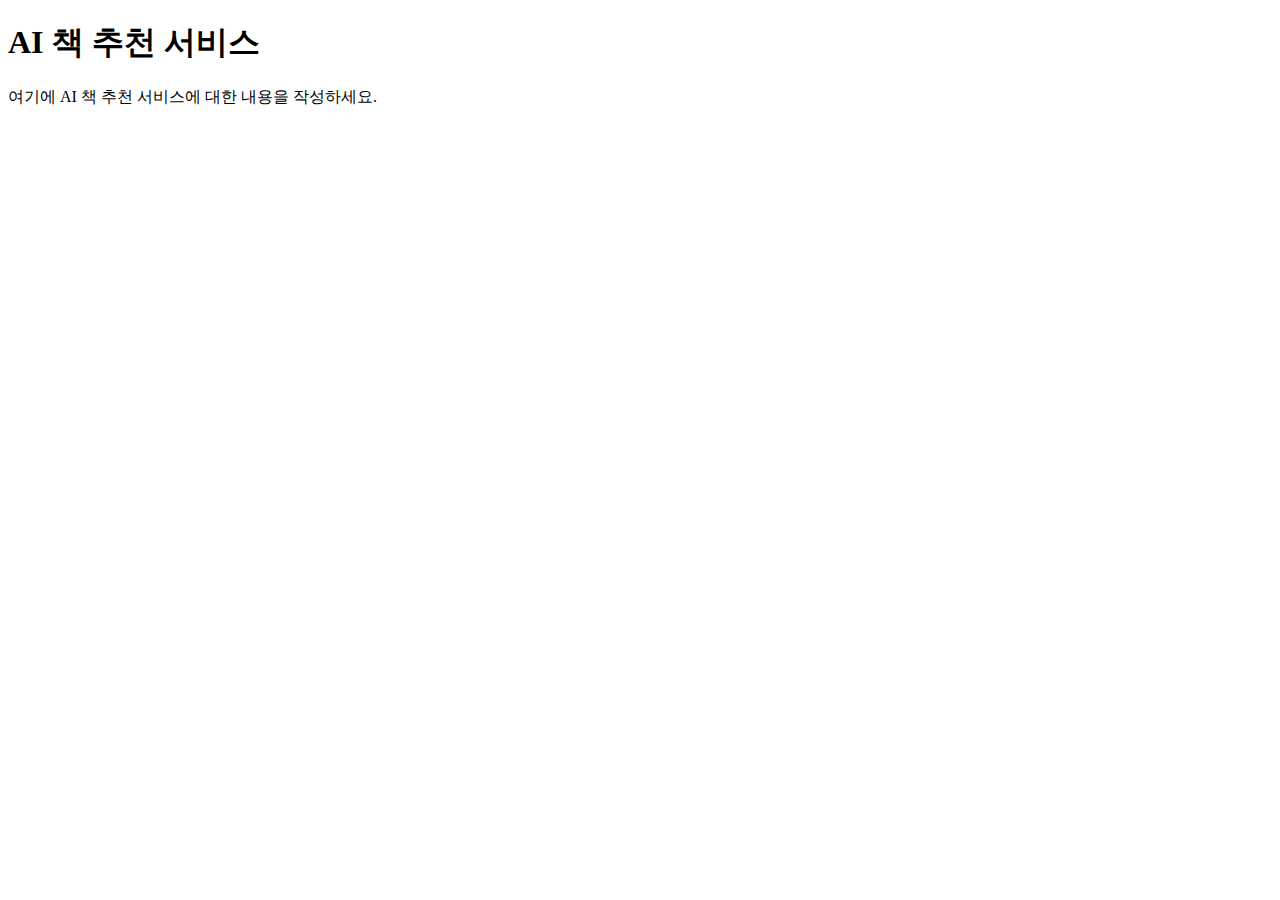
<file: ai_books.html>
<!DOCTYPE html>
<html lang="en">
<head>
    <meta charset="UTF-8">
    <meta name="viewport" content="width=device-width, initial-scale=1.0">
    <title>AI 책 추천 서비스</title>
</head>
<body>
    <h1>AI 책 추천 서비스</h1>
    <p>여기에 AI 책 추천 서비스에 대한 내용을 작성하세요.</p>
</body>
</html>
</file>
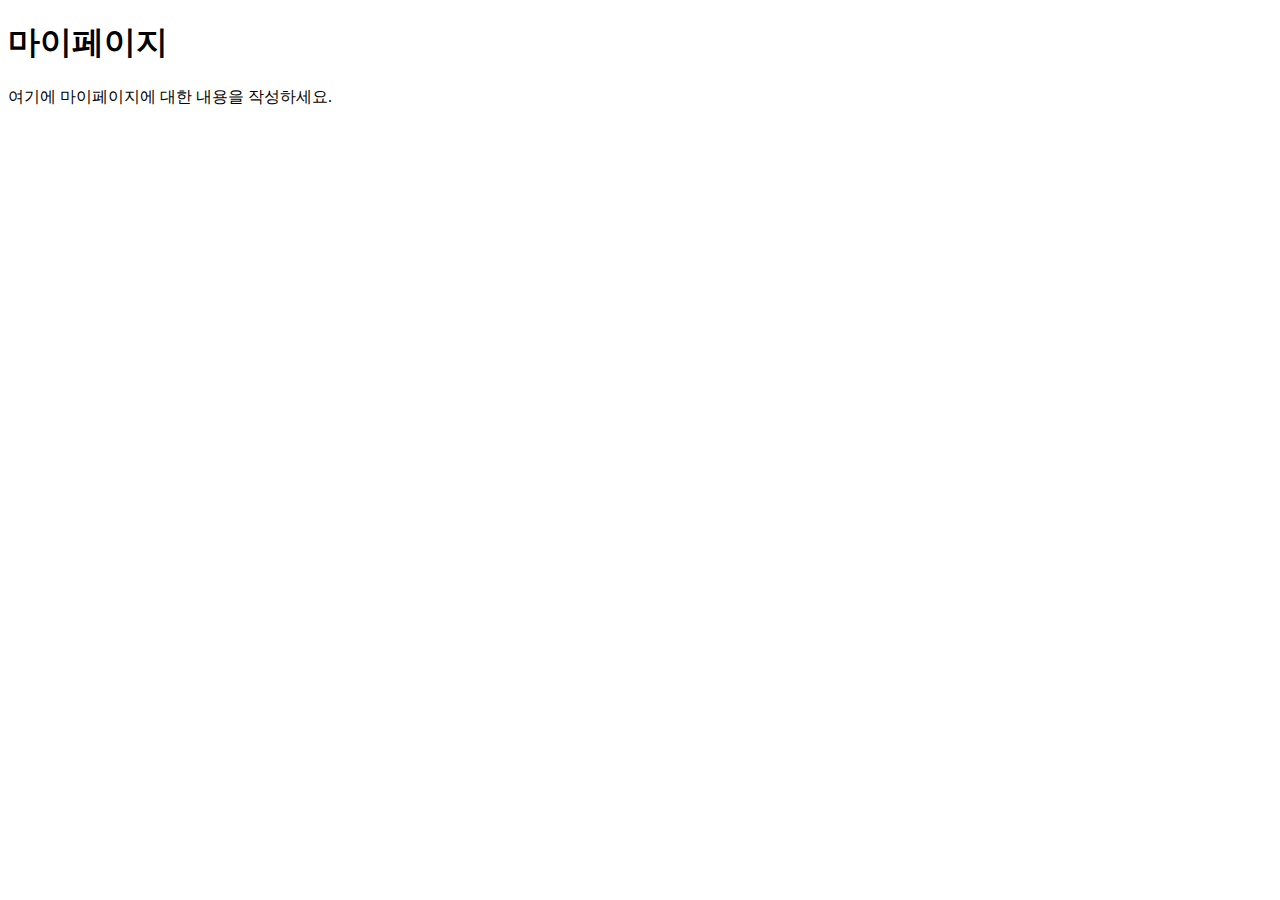
<file: my_page.html>
<!DOCTYPE html>
<html lang="en">
<head>
    <meta charset="UTF-8">
    <meta name="viewport" content="width=device-width, initial-scale=1.0">
    <title>마이페이지</title>
</head>
<body>
    <h1>마이페이지</h1>
    <p>여기에 마이페이지에 대한 내용을 작성하세요.</p>
</body>
</html>
</file>
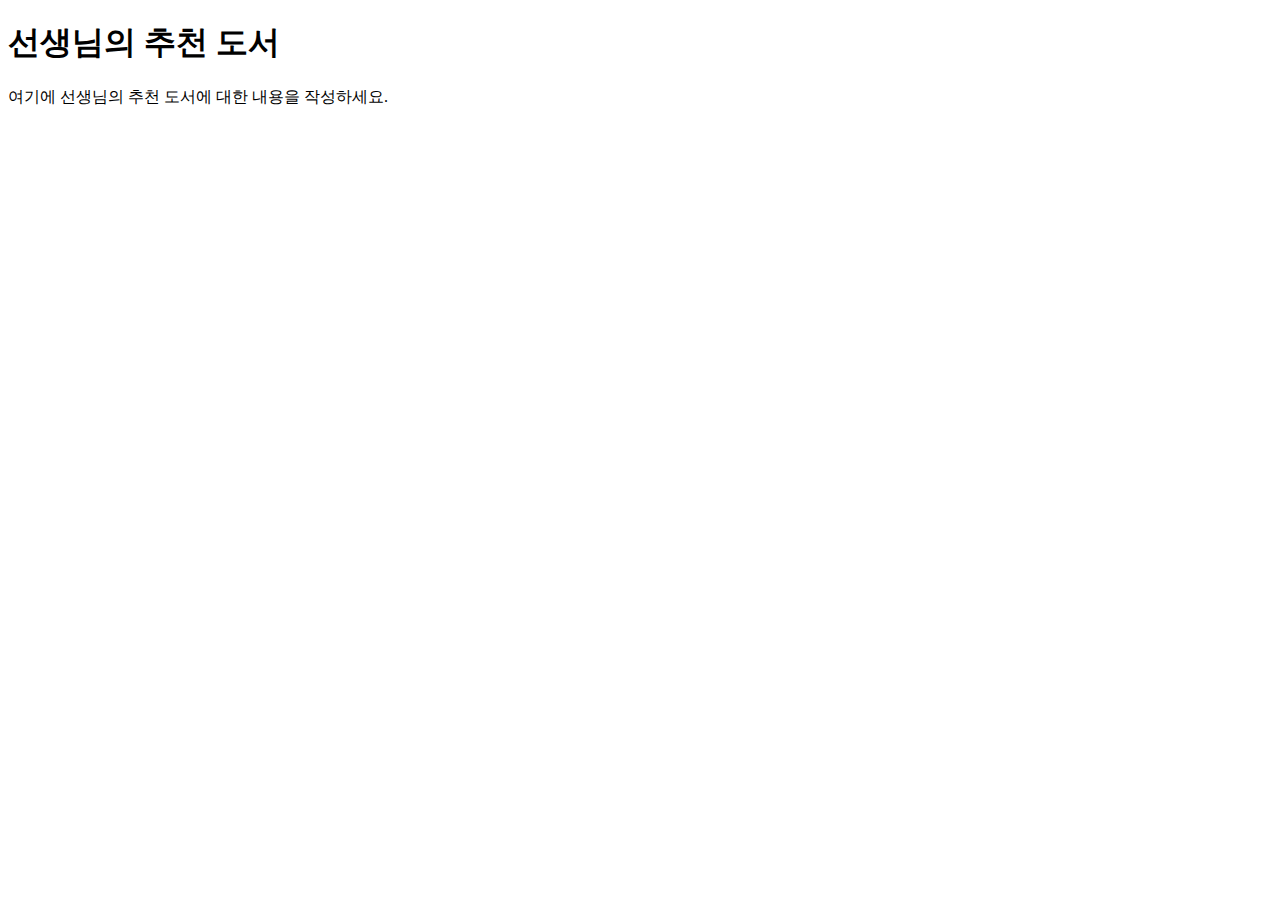
<file: teacher_recommendations.html>
<!DOCTYPE html>
<html lang="en">
<head>
    <meta charset="UTF-8">
    <meta name="viewport" content="width=device-width, initial-scale=1.0">
    <title>선생님의 추천 도서</title>
</head>
<body>
    <h1>선생님의 추천 도서</h1>
    <p>여기에 선생님의 추천 도서에 대한 내용을 작성하세요.</p>
</body>
</html>
</file>
